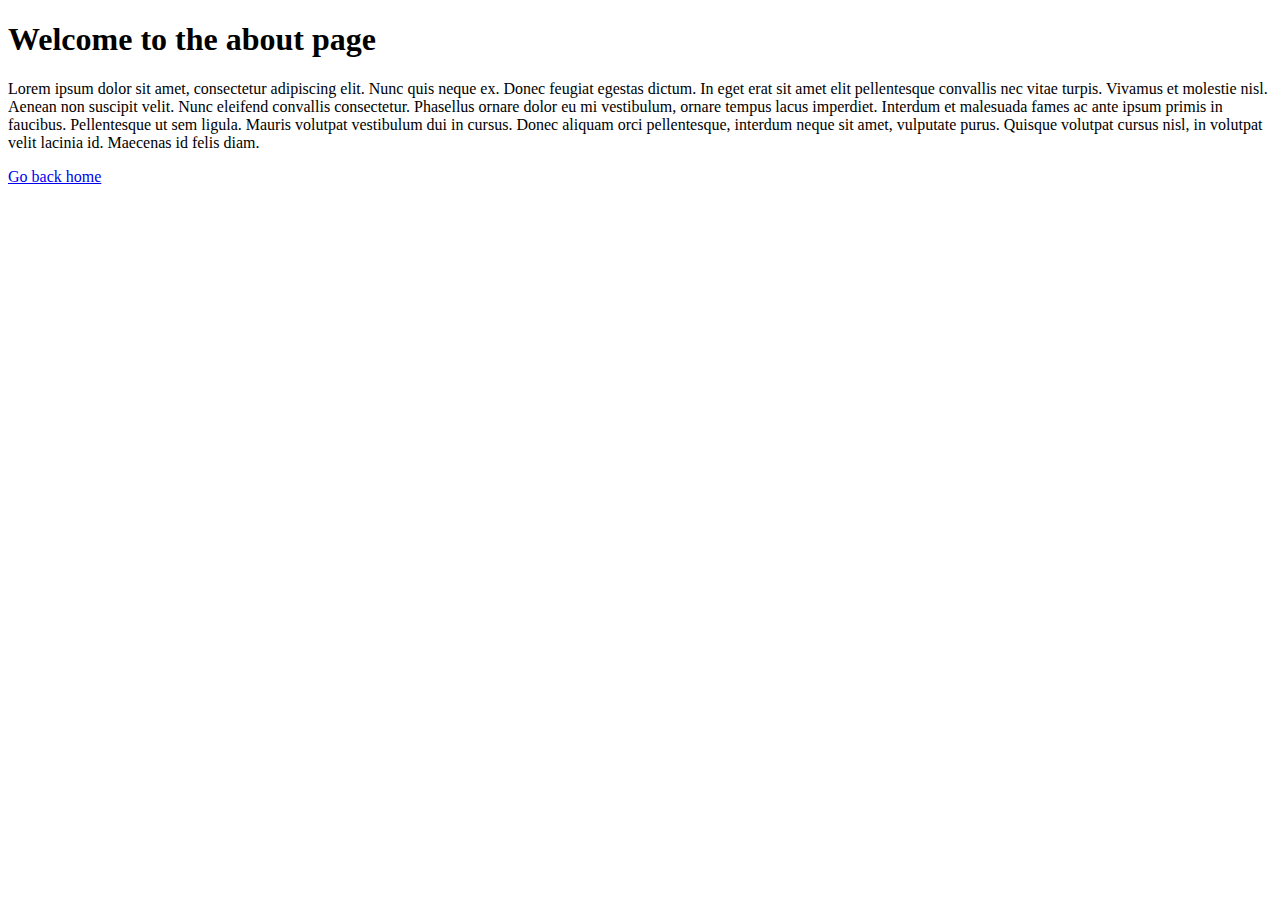
<file: howdy/templates/about.html>
<!-- howdy/templates/about.html -->
<!DOCTYPE html>
<html>
    <head>
        <meta charset="utf-8">
        <title>Howdy!</title>
    </head>
    <body>
        <h1>Welcome to the about page</h1>
    <p>
    Lorem ipsum dolor sit amet, consectetur adipiscing elit. Nunc quis neque ex. Donec feugiat egestas dictum. In eget erat sit amet elit pellentesque convallis nec vitae turpis. Vivamus et molestie nisl. Aenean non suscipit velit. Nunc eleifend convallis consectetur. Phasellus ornare dolor eu mi vestibulum, ornare tempus lacus imperdiet. Interdum et malesuada fames ac ante ipsum primis in faucibus. Pellentesque ut sem ligula. Mauris volutpat vestibulum dui in cursus. Donec aliquam orci pellentesque, interdum neque sit amet, vulputate purus. Quisque volutpat cursus nisl, in volutpat velit lacinia id. Maecenas id felis diam.
    </p>
    <a href="/">Go back home</a>
    </body>
</html>
</file>
